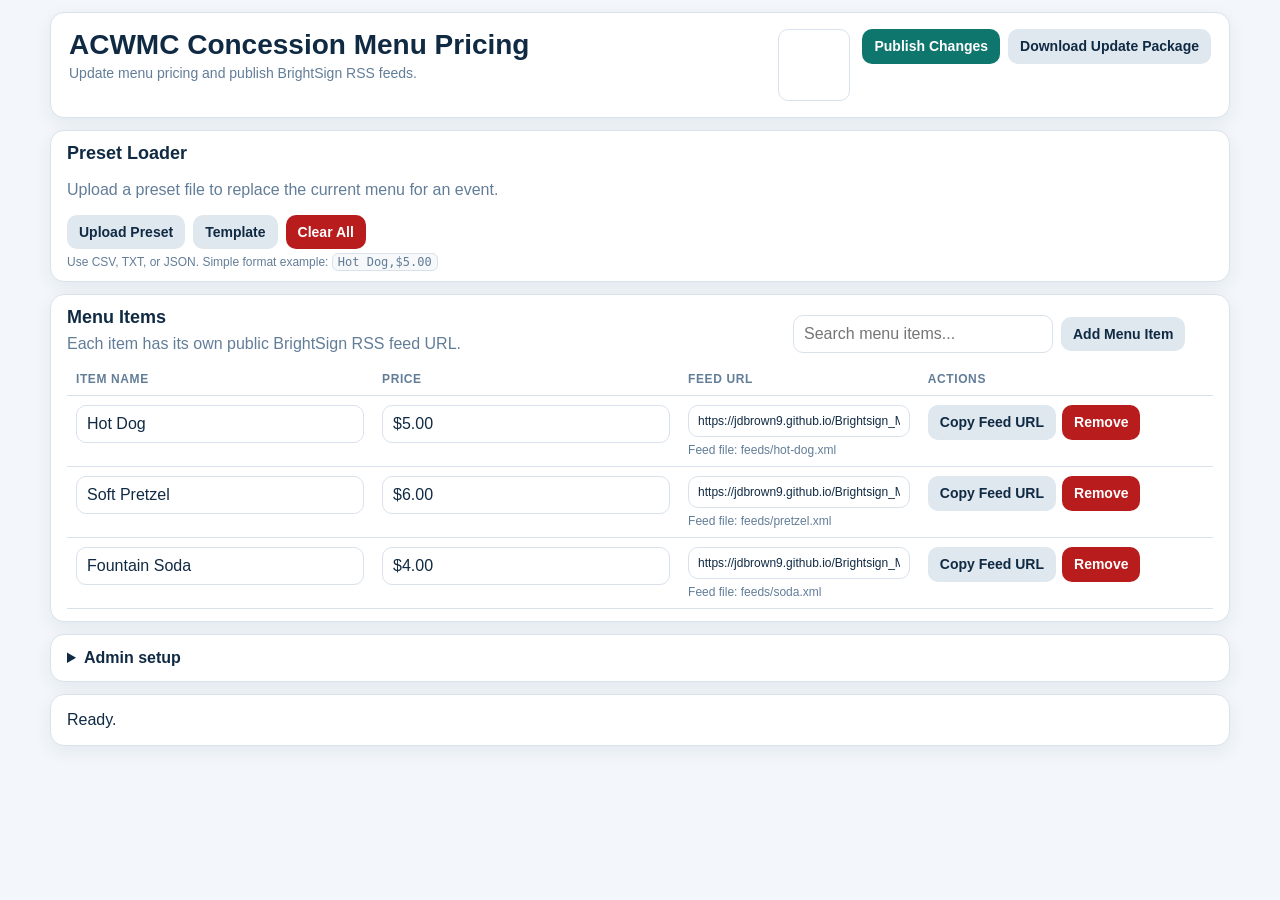
<file: index.html>
<!DOCTYPE html>
<html lang="en">
<head>
  <meta charset="UTF-8" />
  <meta name="viewport" content="width=device-width, initial-scale=1.0" />
  <title>ACWMC Concession Menu Pricing</title>
  <link rel="stylesheet" href="styles.css" />
</head>
<body class="app-body">
  <div class="app">
    <header class="hero">
      <div>
        <h1>ACWMC Concession Menu Pricing</h1>
        <p>Update menu pricing and publish BrightSign RSS feeds.</p>
      </div>
      <div class="hero-right">
        <img src="logo.png" alt="Company logo" class="company-logo" />
        <div class="hero-actions">
          <button id="publishBtn" class="btn btn-primary">Publish Changes</button>
          <button id="exportBtn" class="btn">Download Update Package</button>
        </div>
      </div>
    </header>

    <section class="card compact-card">
      <div class="section-head compact-head">
        <div>
          <h2>Preset Loader</h2>
          <p class="muted">Upload a preset file to replace the current menu for an event.</p>
        </div>
        <div class="preset-actions">
          <label class="btn file-btn">
            Upload Preset
            <input id="presetFileInput" type="file" accept=".json,.txt,.csv" hidden />
          </label>
          <button id="downloadPresetTemplateBtn" class="btn">Template</button>
          <button id="clearAllBtn" class="btn btn-danger">Clear All</button>
        </div>
      </div>
      <p class="tiny-note">Use CSV, TXT, or JSON. Simple format example: <code>Hot Dog,$5.00</code></p>
    </section>

    <section class="card compact-card">
  <div class="menu-top">
    <div class="menu-title">
      <h2>Menu Items</h2>
      <p class="muted">Each item has its own public BrightSign RSS feed URL.</p>
    </div>

    <div class="menu-tools">
      <input id="searchInput" type="text" placeholder="Search menu items..." />
      <button id="addItemBtn" class="btn">Add Menu Item</button>
    </div>
  </div>

  <div class="table-wrap">
    <table>
      <thead>
        <tr>
          <th>Item Name</th>
          <th>Price</th>
          <th>Feed URL</th>
          <th>Actions</th>
        </tr>
      </thead>
      <tbody id="menuTableBody"></tbody>
    </table>
  </div>
</section>

    <details class="card admin-card">
      <summary>Admin setup</summary>
      <div class="admin-grid">
        <label>GitHub owner<input id="githubOwner" type="text" placeholder="your-username-or-org" /></label>
        <label>Repository name<input id="githubRepo" type="text" placeholder="your-repo-name" /></label>
        <label>Branch<input id="githubBranch" type="text" value="main" /></label>
        <label>Site base URL<input id="siteBaseUrl" type="text" placeholder="https://USERNAME.github.io/REPO-NAME" /></label>
        <label class="full">GitHub token<input id="githubToken" type="password" placeholder="Admin only. Stored only in this browser session." /><span class="muted small">Optional for one-click publishing. Leave blank if staff will only export update packages.</span></label>
      </div>
    </details>

    <section id="statusBox" class="status card" aria-live="polite">Ready.</section>
  </div>
  <script src="app.js"></script>
</body>
</html>
</file>
<file: styles.css>
* {
  box-sizing: border-box;
}

:root {
  --bg: #f3f7fb;
  --card: #ffffff;
  --line: #d9e2ec;
  --text: #102a43;
  --muted: #627d98;
  --primary: #0f766e;
  --primary-dark: #115e59;
  --danger: #b91c1c;
  --danger-dark: #991b1b;
  --shadow: 0 6px 18px rgba(16, 42, 67, 0.07);
  --radius: 14px;
}

html,
body {
  margin: 0;
  min-height: 100%;
  background: var(--bg);
  color: var(--text);
  font-family: Arial, Helvetica, sans-serif;
}

body {
  padding: 12px;
}

.app {
  max-width: 1180px;
  margin: 0 auto;
}

.hero,
.card {
  background: var(--card);
  border: 1px solid var(--line);
  border-radius: var(--radius);
  box-shadow: var(--shadow);
}

.hero {
  display: flex;
  justify-content: space-between;
  align-items: flex-start;
  gap: 16px;
  padding: 16px 18px;
  margin-bottom: 12px;
}

.hero h1 {
  margin: 0 0 4px;
  font-size: 28px;
  line-height: 1.15;
}

.hero p {
  margin: 0;
  color: var(--muted);
  font-size: 14px;
}

.hero-right {
  display: flex;
  align-items: flex-start;
  gap: 12px;
}

.company-logo {
  width: 72px;
  height: 72px;
  object-fit: contain;
  background: #fff;
  border: 1px solid var(--line);
  border-radius: 10px;
  padding: 6px;
  flex: 0 0 auto;
}

.hero-actions {
  display: flex;
  flex-wrap: wrap;
  gap: 8px;
}

.card {
  padding: 14px 16px;
  margin-bottom: 12px;
}

.card h2 {
  margin: 0;
  font-size: 18px;
  line-height: 1.2;
}

.muted {
  color: var(--muted);
}

.tiny-note {
  margin: 6px 0 0;
  font-size: 12px;
  color: var(--muted);
}

.small {
  font-size: 12px;
}

.compact-card {
  padding-top: 12px;
  padding-bottom: 12px;
}

button,
input,
summary {
  font: inherit;
}

.btn {
  appearance: none;
  border: 0;
  border-radius: 10px;
  background: #dfe7ef;
  color: var(--text);
  padding: 9px 12px;
  font-size: 14px;
  font-weight: 700;
  line-height: 1.2;
  cursor: pointer;
  display: inline-flex;
  align-items: center;
  justify-content: center;
  white-space: nowrap;
}

.btn:hover {
  filter: brightness(0.98);
}

.btn:disabled {
  opacity: 0.6;
  cursor: not-allowed;
}

.btn-primary {
  background: var(--primary);
  color: #ffffff;
}

.btn-primary:hover {
  background: var(--primary-dark);
}

.btn-danger {
  background: var(--danger);
  color: #ffffff;
}

.btn-danger:hover {
  background: var(--danger-dark);
}

input[type="text"],
input[type="password"],
input[type="file"] {
  width: 100%;
  border: 1px solid var(--line);
  border-radius: 10px;
  background: #ffffff;
  color: var(--text);
  padding: 9px 10px;
}

input:focus {
  outline: 2px solid rgba(15, 118, 110, 0.18);
  outline-offset: 0;
  border-color: var(--primary);
}

.preset-actions {
  display: flex;
  flex-wrap: wrap;
  gap: 8px;
}

.file-btn {
  position: relative;
  overflow: hidden;
}

.file-btn input {
  position: absolute;
  inset: 0;
  opacity: 0;
  cursor: pointer;
}

.menu-top {
  display: flex;
  justify-content: space-between;
  align-items: flex-end;
  gap: 16px;
  margin-bottom: 10px;
}

.menu-title {
  flex: 0 1 auto;
}

.menu-title h2 {
  margin: 0 0 6px 0;
}

.menu-title p {
  margin: 0;
}

.menu-tools {
  display: flex;
  align-items: center;
  gap: 8px;
  flex: 0 0 auto;
  min-width: 420px;
}

.menu-tools input {
  width: 260px;
  min-width: 0;
}

.menu-tools button {
  flex: 0 0 auto;
  white-space: nowrap;
}

.table-wrap {
  overflow-x: auto;
}

table {
  width: 100%;
  min-width: 900px;
  border-collapse: collapse;
}

th,
td {
  text-align: left;
  vertical-align: top;
  padding: 9px;
  border-bottom: 1px solid var(--line);
}

th {
  font-size: 12px;
  color: var(--muted);
  text-transform: uppercase;
  letter-spacing: 0.05em;
}

.feed-box {
  display: flex;
  flex-direction: column;
  gap: 6px;
}

.feed-box input {
  font-size: 12px;
  padding: 8px 9px;
}

.row-actions {
  display: flex;
  flex-wrap: wrap;
  gap: 6px;
}

.admin-card summary {
  cursor: pointer;
  font-weight: 700;
}

.admin-grid {
  display: grid;
  grid-template-columns: repeat(2, minmax(260px, 1fr));
  gap: 12px;
  margin-top: 12px;
}

.admin-grid label {
  display: flex;
  flex-direction: column;
  gap: 6px;
  font-size: 14px;
}

.admin-grid .full {
  grid-column: 1 / -1;
}

.status {
  min-height: 52px;
  display: flex;
  align-items: center;
}

.status.success {
  border-color: #86efac;
  background: #f0fdf4;
}

.status.error {
  border-color: #fecaca;
  background: #fef2f2;
}

code {
  background: #f6f8fa;
  border: 1px solid var(--line);
  border-radius: 6px;
  padding: 1px 5px;
  font-size: 12px;
}

@media (max-width: 860px) {
  body {
    padding: 10px;
  }

  .hero,
  .hero-right,
  .menu-top {
    flex-direction: column;
    align-items: stretch;
  }

  .hero-actions,
  .preset-actions,
  .row-actions {
    width: 100%;
  }

  .hero-actions .btn,
  .preset-actions .btn,
  .row-actions .btn {
    width: 100%;
  }

  .menu-tools {
    min-width: 0;
    width: 100%;
    flex-direction: column;
    align-items: stretch;
  }

  .menu-tools input,
  .menu-tools button {
    width: 100%;
  }

  .admin-grid {
    grid-template-columns: 1fr;
  }

  .company-logo {
    align-self: flex-start;
  }
}
</file>
